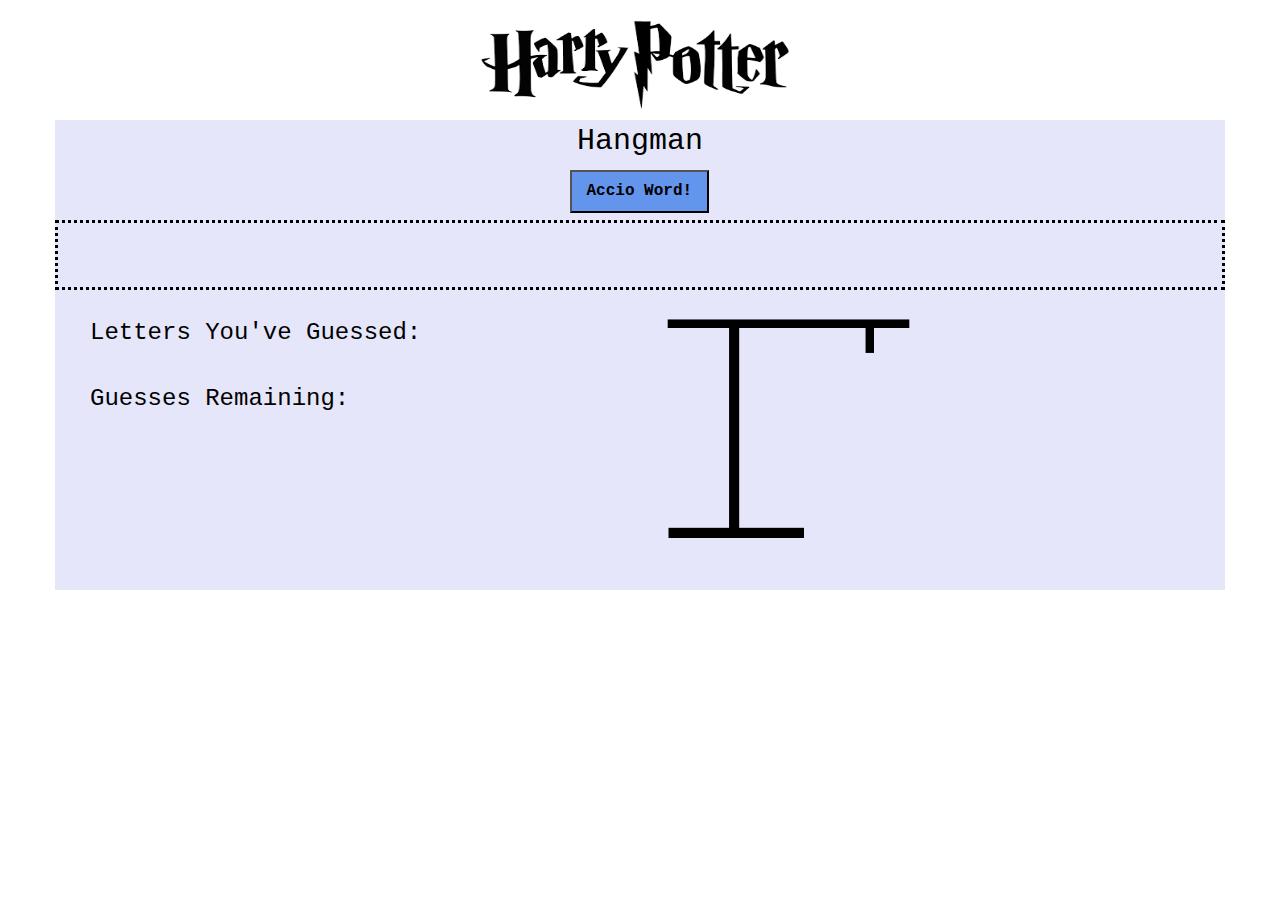
<file: index.html>
<!DOCTYPE html>
<html lang="en">
<head>
    <meta charset="UTF-8">
    <meta name="viewport" content="width=device-width, initial-scale=1.0">
    <meta http-equiv="X-UA-Compatible" content="ie=edge">
    <title>Harry Potter Hangman</title>
    <link rel="stylesheet" href="https://maxcdn.bootstrapcdn.com/bootstrap/3.3.7/css/bootstrap.min.css">
    <script src="https://ajax.googleapis.com/ajax/libs/jquery/3.3.1/jquery.min.js"></script>
    <script src="https://maxcdn.bootstrapcdn.com/bootstrap/3.3.7/js/bootstrap.min.js"></script>
    <link rel="stylesheet" type="text/css" href="Hstyle.css">
</head>
<body>
<div class="container">
    <div class="row">
        <div class="col-md-4"></div>
        <div class="col-md-4">
            <img id="hp" src="images/download.png" style="width:350px;height:130px;">
        </div>
        <div class="col-md-4"></div>
    </div>
    <div class="row">
        <div class="col-md-5"></div>
        <div class="col-md-2">
            <p>Hangman</p>
        </div>
        <div class="col-md-5"></div>
    </div>
    <div class="row">
        <div class="col-md-5"></div>
        <div class="col-md-2">
        <button id="new">Accio Word!</button>
        </div>
        <div class="col-md-5"></div>
    </div>
    <div class="row">
        <div class="col-md-12">
        <div id="current-word"></div>
        </div>
    </div>
    <div class="row">
        <div class="col-md-6">
            <h3>Letters You've Guessed:</h3>
            <div id="guessed"></div>
            <h3>Guesses Remaining:</h3>
            <div id="remGuess"></div>
        </div>
        <div class="col-md-6">    
            <img id="gallows" src ="images/hangman_blank.gif" style="width:320px;height:260px;">
        </div>
    </div>
</div>  
<script src="https://cdnjs.cloudflare.com/ajax/libs/jquery/3.3.1/jquery.js" 
    integrity="sha256-2Kok7MbOyxpgUVvAk/HJ2jigOSYS2auK4Pfzbm7uH60=" 
    crossorigin="anonymous"></script> 
<script type="text/javascript">
$(document).ready(function() {
    var letterGuess = ["a", "b", "c", "d", "e", "f", "g", "h", "i", "j", "k", "l", "m", "n", "o", "p", "q", "r", "s", "t", "u", "v", "w", "x", "y", "z"]
    var word = ["hogsmeade", "quidditch", "alohomora", "buckbeak", "butterbeer", "dumbledore", "grindelwald", "slytherin", "gryffindor", "ravenclaw", "hufflepuff", "weasley", "malfoy", "seeker", "wand", "granger", "lumos", "transfiguration", "muggle", "azkaban", "dementor", "unicorn", "basilisk", "centaur", "potter", "dobby", "dragon", "voldemort", "accio", "hagrid", "crucio", "imperio", "chaser", "bludger", "snitch", "quaffle", "durmstrang", "beauxbatons", "hippogriff", "mudblood", "horcrux", "goblin", "snape", "remembrall"]

    $("#new").on("click", function(){
        var randWord = word[Math.floor(Math.random() * word.length)]
        var remaining = 7
        var finalBlow = 1
        $("#remGuess").text(remaining)
        $("#current-word").empty()
        $("#guessed").empty()
        $("#gallows").attr("src", "images/hangman_blank.gif")
       

        for (i=0; i<randWord.length; i++) {
            $("#current-word").append('<span id="current-letter">' + randWord[i] + '</span>' + " ")
        }

        document.onkeyup = function (event) {
        var letter = event.key
        myFunction()

        for (i=0; i<letterGuess.length; i++) {
            if (letter == letterGuess[i]) {
                $("#guessed").append(letter + "  ")
            }
        }

        $("span").each(function() {
            var arr = jQuery.makeArray($(this).text())
            for (i=0; i<arr.length; i++) {
                if (letter == arr[i]) {
                    $(this).css("color", "black")
                }
            }
        })
        
        function myFunction () {
            var index = randWord.indexOf(letter)
            console.log(index)
            if (index < 0) {
                remaining--
                console.log(remaining)
                $("#remGuess").text(remaining)
            }
            if (remaining === 6) {
                $("#gallows").attr("src", "images/hangman_head.gif")
                }
            if (remaining === 5) {
                $("#gallows").attr("src", "images/hangman_torso.gif")
                }
            if (remaining === 4) {
                $("#gallows").attr("src", "images/hangman_arm.gif")
                }
            if (remaining === 3) {
                $("#gallows").attr("src", "images/hangman_arms.gif")
                }
            if (remaining === 2) {
                $("#gallows").attr("src", "images/hangman_leg.gif")
                }
            if (remaining === 1) {
                $("#gallows").attr("src", "images/hangman_legs.gif")
            }
            if (remaining === 0) {
                $("#gallows").attr("src", "images/hangman_wand.gif")
            }    
        } 
        }
    })
 
})
    
</script>
</body>
</html>
</file>
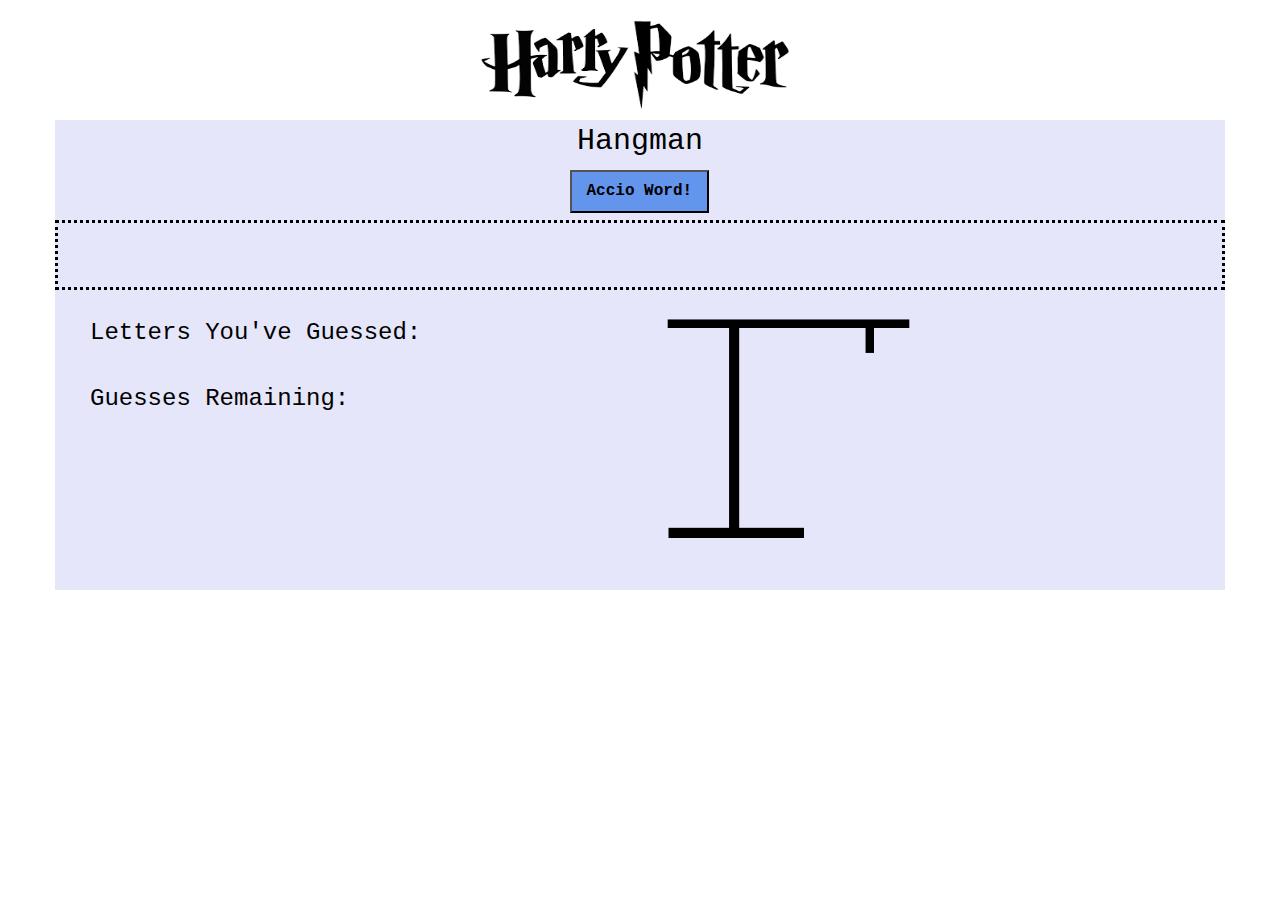
<file: game.html>
<!DOCTYPE html>
<html lang="en">
<head>
    <meta charset="UTF-8">
    <meta name="viewport" content="width=device-width, initial-scale=1.0">
    <meta http-equiv="X-UA-Compatible" content="ie=edge">
    <title>Harry Potter Hangman</title>
    <link rel="stylesheet" href="https://maxcdn.bootstrapcdn.com/bootstrap/3.3.7/css/bootstrap.min.css">
    <script src="https://ajax.googleapis.com/ajax/libs/jquery/3.3.1/jquery.min.js"></script>
    <script src="https://maxcdn.bootstrapcdn.com/bootstrap/3.3.7/js/bootstrap.min.js"></script>
    <link rel="stylesheet" type="text/css" href="Hstyle.css">
</head>
<body>
<div class="container">
    <div class="row">
        <div class="col-md-4"></div>
        <div class="col-md-4">
            <img id="hp" src="images/download.png" style="width:350px;height:130px;">
        </div>
        <div class="col-md-4"></div>
    </div>
    <div class="row">
        <div class="col-md-5"></div>
        <div class="col-md-2">
            <p>Hangman</p>
        </div>
        <div class="col-md-5"></div>
    </div>
    <div class="row">
        <div class="col-md-5"></div>
        <div class="col-md-2">
        <button id="new">Accio Word!</button>
        </div>
        <div class="col-md-5"></div>
    </div>
    <div class="row">
        <div class="col-md-12">
        <div id="current-word"></div>
        </div>
    </div>
    <div class="row">
        <div class="col-md-6">
            <h3>Letters You've Guessed:</h3>
            <div id="guessed"></div>
            <h3>Guesses Remaining:</h3>
            <div id="remGuess"></div>
        </div>
        <div class="col-md-6">    
            <img id="gallows" src ="images/hangman_blank.gif" style="width:320px;height:260px;">
        </div>
    </div>
</div>  
<script
  src="http://code.jquery.com/jquery-2.2.4.js"
  integrity="sha256-iT6Q9iMJYuQiMWNd9lDyBUStIq/8PuOW33aOqmvFpqI="
  crossorigin="anonymous"></script>
<script type="text/javascript">
$(document).ready(function() {
    var letterGuess = ["a", "b", "c", "d", "e", "f", "g", "h", "i", "j", "k", "l", "m", "n", "o", "p", "q", "r", "s", "t", "u", "v", "w", "x", "y", "z"]
    var word = ["hogsmeade", "quidditch", "alohomora", "buckbeak", "butterbeer", "dumbledore", "grindelwald", "slytherin", "gryffindor", "ravenclaw", "hufflepuff", "weasley", "malfoy", "seeker", "wand", "granger", "lumos", "transfiguration", "muggle", "azkaban", "dementor", "unicorn", "basilisk", "centaur", "potter", "dobby", "dragon", "voldemort", "accio", "hagrid", "crucio", "imperio", "chaser", "bludger", "snitch", "quaffle", "durmstrang", "beauxbatons", "hippogriff", "mudblood", "horcrux", "goblin", "snape", "remembrall"]

    $("#new").on("click", function(){
        var randWord = word[Math.floor(Math.random() * word.length)]
        var remaining = 7
        var finalBlow = 1
        $("#remGuess").text(remaining)
        $("#current-word").empty()
        $("#guessed").empty()
        $("#gallows").attr("src", "images/hangman_blank.gif")
       

        for (i=0; i<randWord.length; i++) {
            $("#current-word").append('<span id="current-letter">' + randWord[i] + '</span>' + " ")
        }

        document.onkeyup = function (event) {
        var letter = event.key
        myFunction()

        for (i=0; i<letterGuess.length; i++) {
            if (letter == letterGuess[i]) {
                $("#guessed").append(letter + "  ")
            }
        }

        $("span").each(function() {
            var arr = jQuery.makeArray($(this).text())
            for (i=0; i<arr.length; i++) {
                if (letter == arr[i]) {
                    $(this).css("color", "black")
                }
            }
        })
        
        function myFunction () {
            var index = randWord.indexOf(letter)
            console.log(index)
            if (index < 0) {
                remaining--
                console.log(remaining)
                $("#remGuess").text(remaining)
            }
            if (remaining === 6) {
                $("#gallows").attr("src", "images/hangman_head.gif")
                }
            if (remaining === 5) {
                $("#gallows").attr("src", "images/hangman_torso.gif")
                }
            if (remaining === 4) {
                $("#gallows").attr("src", "images/hangman_arm.gif")
                }
            if (remaining === 3) {
                $("#gallows").attr("src", "images/hangman_arms.gif")
                }
            if (remaining === 2) {
                $("#gallows").attr("src", "images/hangman_leg.gif")
                }
            if (remaining === 1) {
                $("#gallows").attr("src", "images/hangman_legs.gif")
            }
            if (remaining === 0) {
                $("#gallows").attr("src", "images/hangman_wand.gif")
            }    
        } 
        }
    })
 
})
    
</script>
</body>
</html>
</file>
<file: Hstyle.css>
body {
    background-color: white;
}

.row {
    background-color: lavender;
}
.col-md-12 {
    border-style: dotted;
    border-color: black;
    text-align: center;
    height: 70px;
}
.col-md-6 {
    height: 300px;
}
.col-md-4 {
    background-color: white;
    height: 120px;
}

.col-md-2 {
    height: 50px;
}

p {
    color: black;
    font-family: courier;
    text-align: center;
    font-size: 30px;
}

#current-letter {
    color: lavender;
    border: solid;
    border-color: black;
    border-width: 0px 0px 3px 0px;
    text-transform: uppercase;
    padding: 5px;
    font-family: monospace;
    font-size: 25px;
    text-align: center;
    padding: 20px 10px 10px 10px;
    margin: 30px 5px 0px 5px;
}

h3 {
    color: black;
    padding: 10px 10px 10px 20px;
    font-family: courier; 
}
#guessed {
 color: black;
 font-weight: bold;
 font-size: 20px;
 text-transform: uppercase;
 padding: 0px 0px 0px 20px;
}

#remGuess {
 color: black;
 font-style: bold;
 font-size: 20px;
 text-transform: uppercase;
 padding: 0px 0px 0px 20px;
 font-weight: bold;
}

button {
    padding: 8px 15px 8px 15px;
    margin-left: 12px;
    background-color: cornflowerblue;
    color: black;
    font-family: courier;
    font-weight: bold;
    font-size: 16px;
}

#gallows {
   padding: 20px 0px 0px 0px;
}

#hp {
    padding: 20px;
}
</file>
